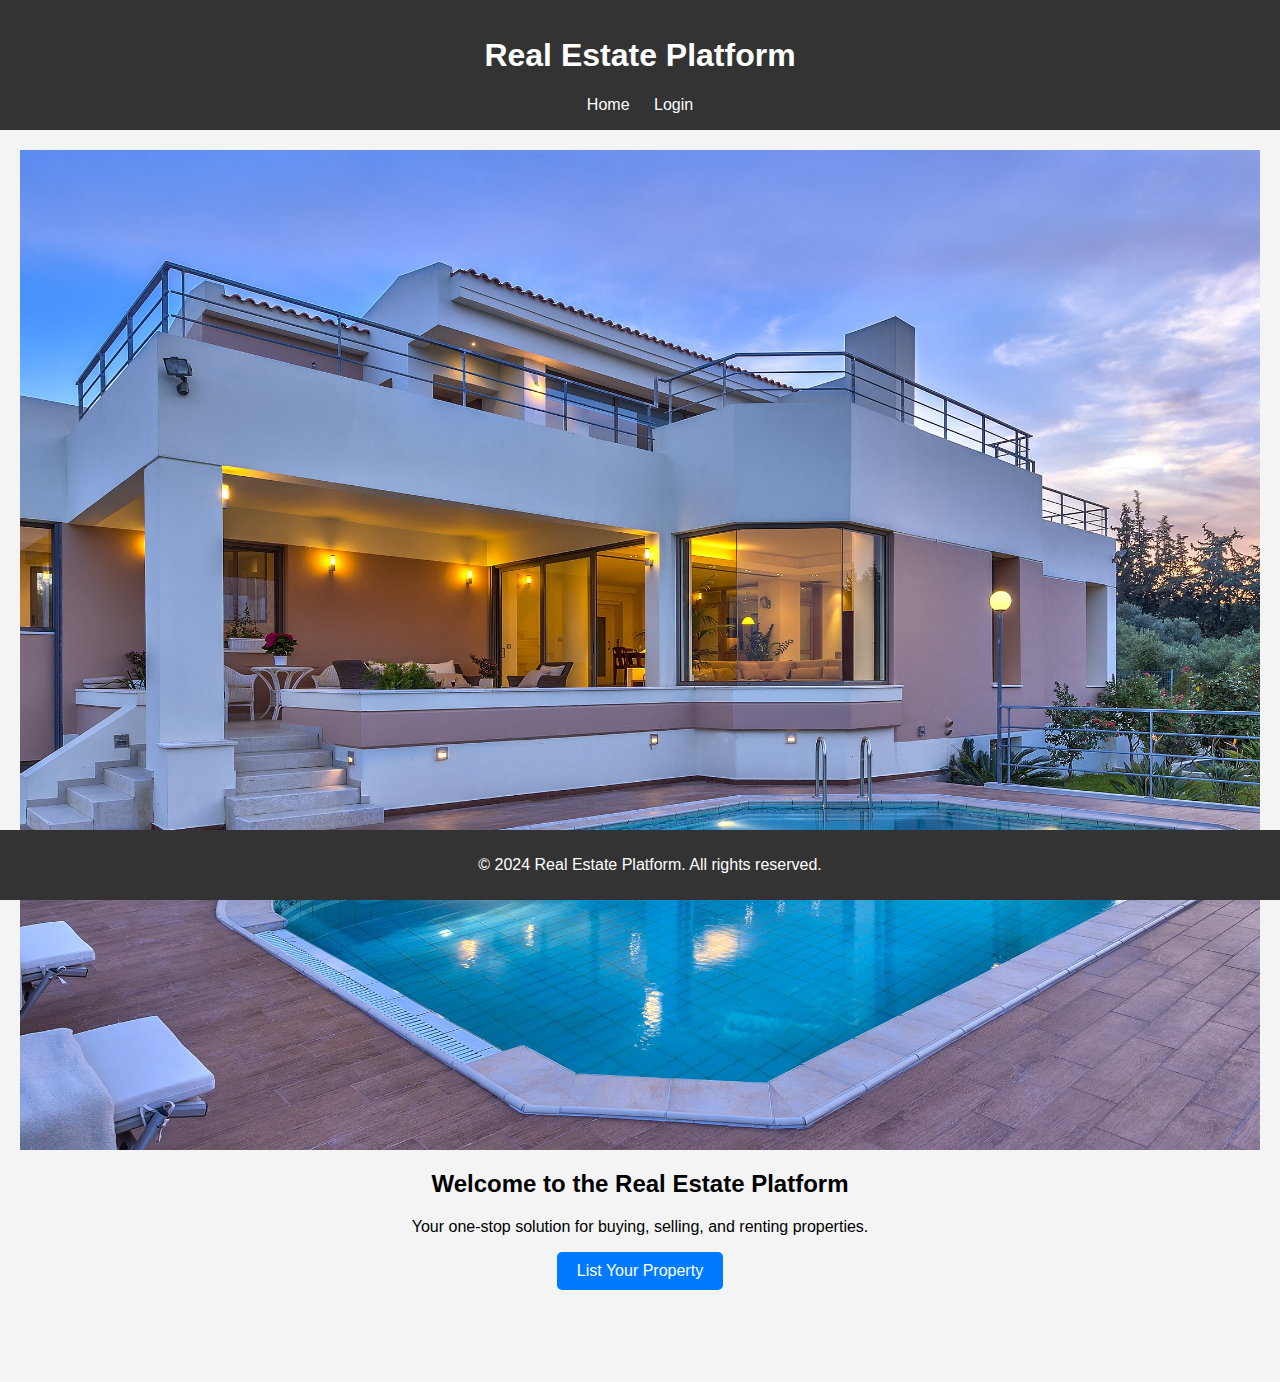
<file: index.html>
<!DOCTYPE html>
<html lang="en">
<head>
    <meta charset="UTF-8">
    <meta name="viewport" content="width=device-width, initial-scale=1.0">
    <title>Seller Home Page</title>
    <link rel="stylesheet" href="styles.css">

</head>
<body>
    
    <header>
        <h1 >Real Estate Platform</h1>
        <nav>
            <a href="index.html">Home</a>
            <a href="login.html">Login</a>
        </nav>
    </header>
    <main>
        <div class="background-example"></div>
        <h2>Welcome to the Real Estate Platform</h2>
        <p>Your one-stop solution for buying, selling, and renting properties.</p>
        <a href="property-preview.html" class="button">List Your Property</a>
    </main>
    <br><br><br><br>
    <footer>
        <p>&copy; 2024 Real Estate Platform. All rights reserved.</p>
    </footer>
</body>
</html>
</file>
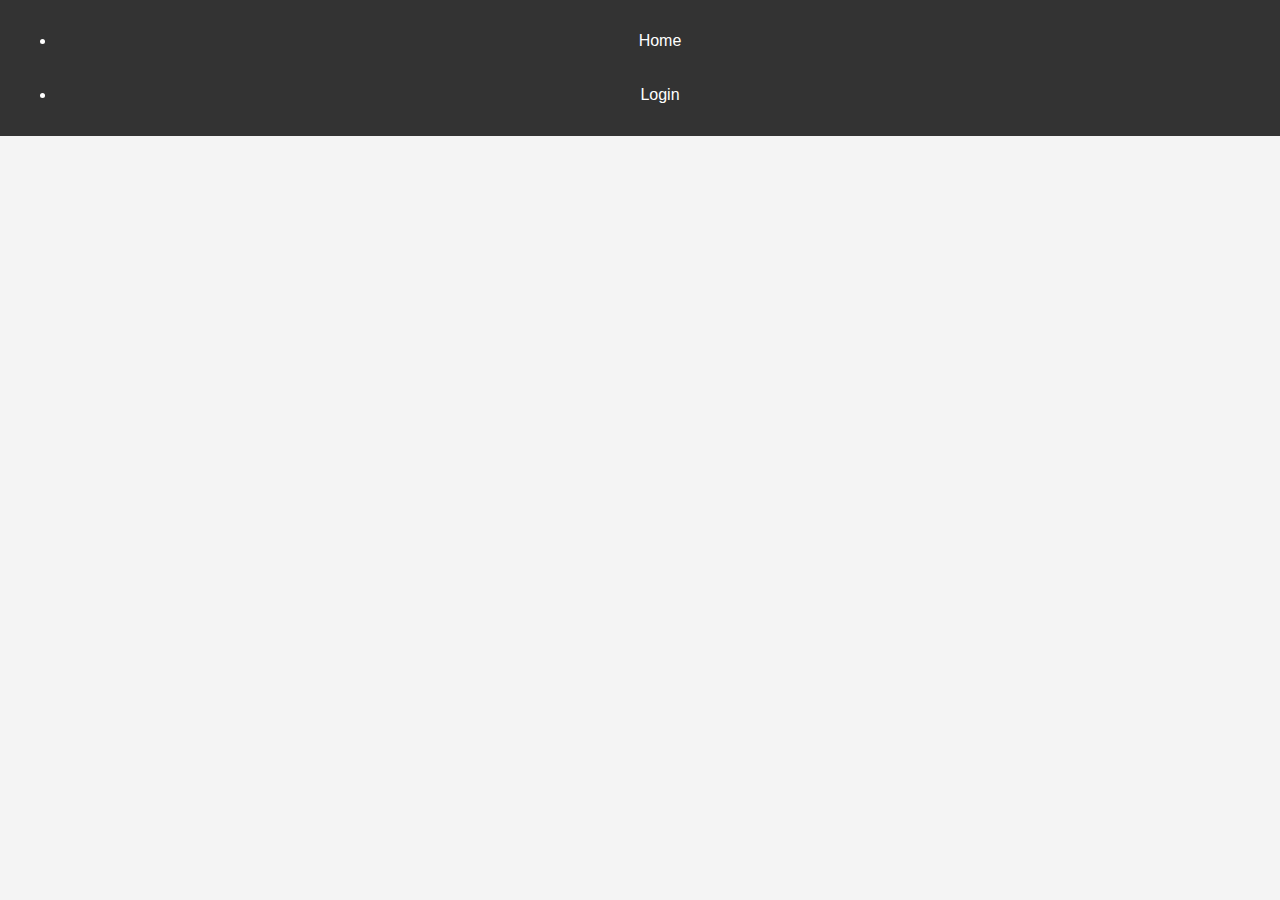
<file: login.html>
<!DOCTYPE html>
<html lang="en">
<head>
    <meta charset="UTF-8">
    <meta name="viewport" content="width=device-width, initial-scale=1.0">
    <title>Property Listing Website</title>
    <link rel="stylesheet" href="styles.css">
    
</head>
<body>
    <header>
        <nav>
            <ul>
                <li><a href="index.html" id="homeBtn">Home</a></li><br><br>
                <li><a href="#" id="loginBtn">Login</a></li>
                
                <!-- Add more navigation items as needed -->
            </ul>
        </nav>
    </header>

    <main>
        
        <!-- Your main content, property listing, etc. -->
        <div id="loginPage" class="login-page">
            <div class="login-form">
                <h2>Login</h2>
                <form>
                    <label for="username">Username:</label>
                    <input type="text" id="username" name="username" required>

                    <label for="password">Password:</label>
                    <input type="password" id="password" name="password" required>
                    <button type="submit">Login</button>
                   
                    
                </form>
            </div>
        </div>
      
    </main>

    <script>
        // Get elements
const loginBtn = document.getElementById('loginBtn');
const loginPage = document.getElementById('loginPage');


// Event listener for login button click
loginBtn.addEventListener('click', function() {
    loginPage.style.display = 'flex'; // Show login page
});


// Close login page if clicked outside of the form
loginPage.addEventListener('click', function(event) {
    if (event.target === loginPage) {
        loginPage.style.display = 'none'; // Hide login page
    }
});


    </script>
</body>
</html>
</file>
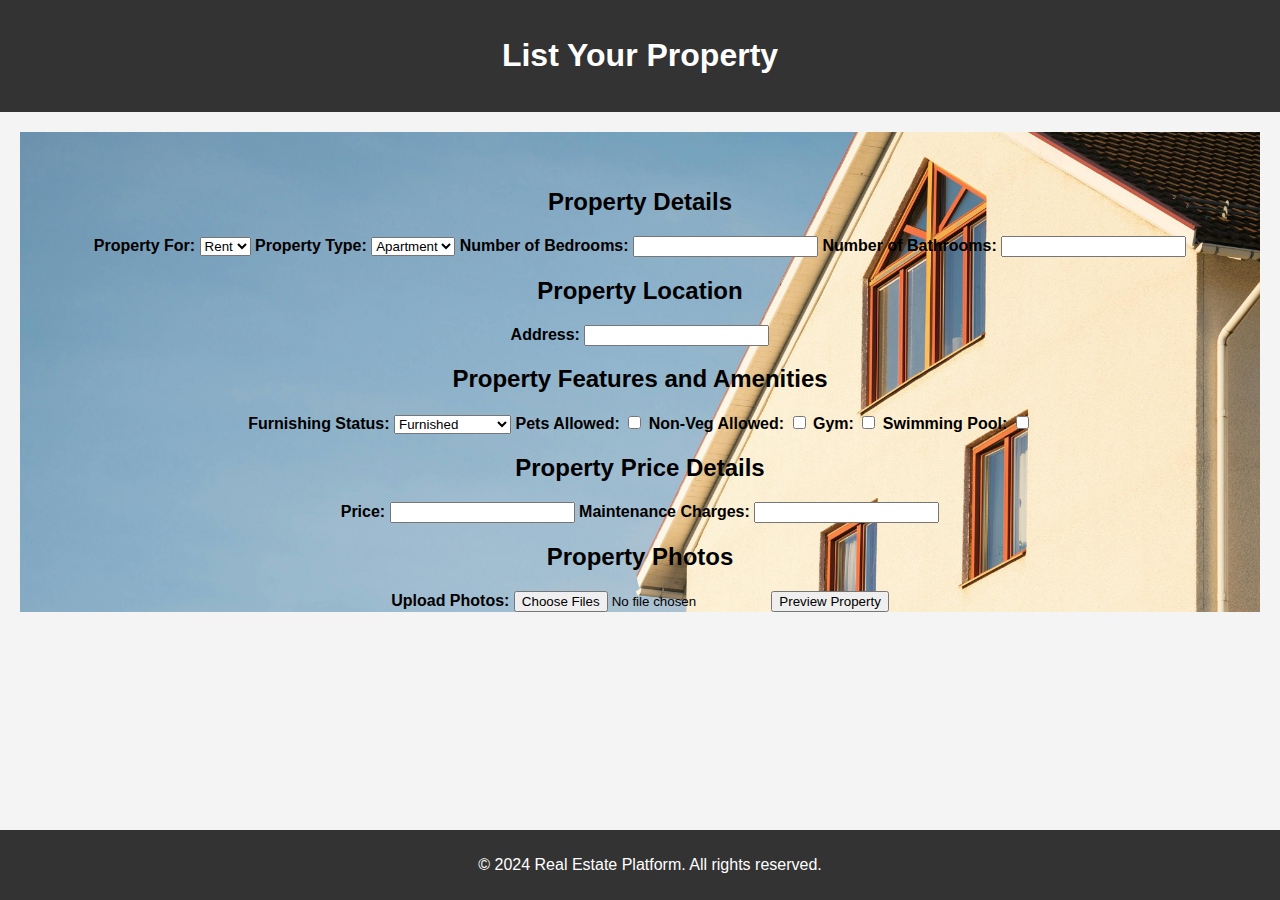
<file: property-form.html>
<!DOCTYPE html>
<html lang="en">
<head>
    <meta charset="UTF-8">
    <meta name="viewport" content="width=device-width, initial-scale=1.0">
    <title>Property Listing Form</title>
    <link rel="stylesheet" href="styles.css">
</head>
<body>
    
    <header>
        <h1>List Your Property</h1>
        
    </header>
    <main>
        <form id="propertyForm" onsubmit="return previewProperty()"><br><br>
            <h2>Property Details</h2>
            <label for="propertyFor">Property For:</label>
            <select id="propertyFor" name="propertyFor" required>
                <option value="Rent">Rent</option>
                <option value="Sale">Sale</option>
            </select>
            <label for="propertyType">Property Type:</label>
            <select id="propertyType" name="propertyType" required>
                <option value="Apartment">Apartment</option>
                <option value="House">House</option>
            </select>
            <label for="bedrooms">Number of Bedrooms:</label>
            <input type="number" id="bedrooms" name="bedrooms" min="1" required>
            <label for="bathrooms">Number of Bathrooms:</label>
            <input type="number" id="bathrooms" name="bathrooms" min="1" required>

            <h2>Property Location</h2>
            <label for="address">Address:</label>
            <input type="text" id="address" name="address" required>
            <div id="map"></div>

            <h2>Property Features and Amenities</h2>
            <label for="furnishing">Furnishing Status:</label>
            <select id="furnishing" name="furnishing" required>
                <option value="Furnished">Furnished</option>
                <option value="Semi-Furnished">Semi-Furnished</option>
                <option value="Unfurnished">Unfurnished</option>
            </select>
            <label for="petsAllowed">Pets Allowed:</label>
            <input type="checkbox" id="petsAllowed" name="petsAllowed">
            <label for="nonVegAllowed">Non-Veg Allowed:</label>
            <input type="checkbox" id="nonVegAllowed" name="nonVegAllowed">
            <label for="gym">Gym:</label>
            <input type="checkbox" id="gym" name="gym">
            <label for="swimmingPool">Swimming Pool:</label>
            <input type="checkbox" id="swimmingPool" name="swimmingPool">

            <h2>Property Price Details</h2>
            <label for="price">Price:</label>
            <input type="number" id="price" name="price" min="0" required>
            <label for="maintenance">Maintenance Charges:</label>
            <input type="number" id="maintenance" name="maintenance" min="0">

            <h2>Property Photos</h2>
            <label for="photos">Upload Photos:</label>
            <input type="file" id="photos" name="photos" accept="image/*" multiple required>

            <button type="submit">Preview Property</button>
        </form>
    </main>
    <br><br><br><br><br>
    <footer>
        <p>&copy; 2024 Real Estate Platform. All rights reserved.</p>
    </footer>
    <script src="scripts.js"></script>
</body>
</html>
</file>
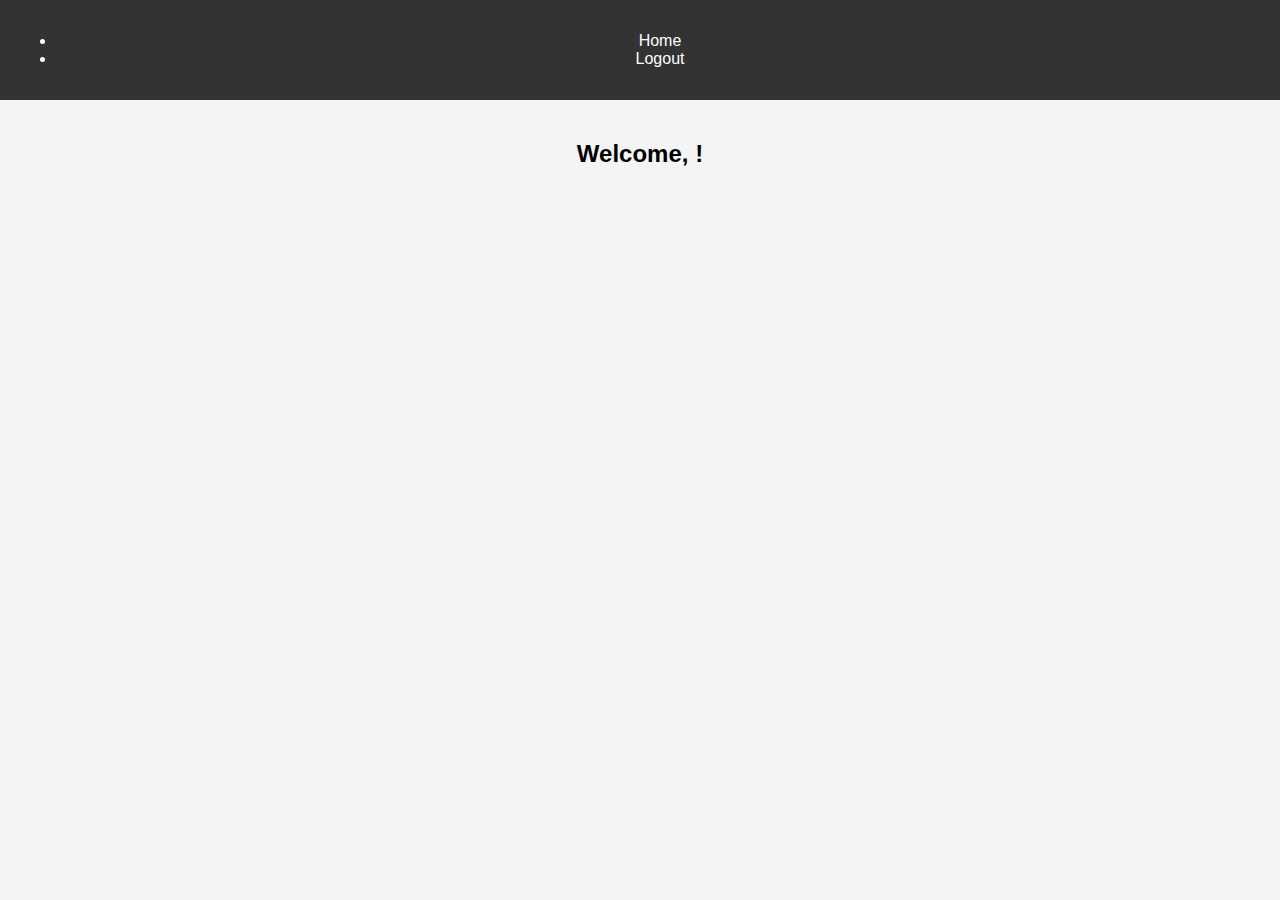
<file: welcome.html>
<!DOCTYPE html>
<html lang="en">
<head>
    <meta charset="UTF-8">
    <meta name="viewport" content="width=device-width, initial-scale=1.0">
    <title>Welcome Page</title>
    <link rel="stylesheet" href="styles.css">
</head>
<body>
    <header>
        <nav>
            <ul>
                <li><a href="#">Home</a></li>
                <li><a href="welcome.html">Logout</a></li> <!-- Link back to index.html or logout functionality -->
                <!-- Add more navigation items as needed -->
            </ul>
        </nav>
    </header>

    <main>
        <div id="welcomePage" class="welcome-page">
            <h2>Welcome, <span id="loggedInUser"></span>!</h2>
            <!-- Additional content or features for the welcome page -->
        </div>
    </main>

    <script src="scripts.js"></script>
</body>
</html>
</file>
<file: styles.css>
body {
    font-family: Arial, sans-serif;
    margin: 0;
    padding: 0;
    background-color: #f4f4f4;
}
.background-example {
    height: 1000px; /* Adjust height as needed */
    background-image: url('home.jpg'); /* Replace with your image path */
    background-size: cover; /* Cover the entire background */
    background-position: center; /* Center the background image */
    text-align: center;
}


#propertyForm{
    height: 1000px; /* Adjust height as needed */
    background-image: url('homephoto.jpg'); /* Replace with your image path */
    background-size: cover; /* Cover the entire background */
    background-position: center; /* Center the background image */
    text-align: center;
    font-weight: bold;
    position: relative;
    object-fit: fill;
    width: 100%;
    height: 100%;
    


}

header {
    background: #333;
    color: #fff;
    padding: 1em;
    text-align: center;
}


nav a {
    color: #fff;
    margin: 0 10px;
    text-decoration: none;
}

main {
    padding: 20px;
    text-align: center;
}

.button {
    display: inline-block;
    padding: 10px 20px;
    background: #007BFF;
    color: #fff;
    text-decoration: none;
    border-radius: 5px;
}

footer {
    background: #333;
    color: #fff;
    text-align: center;
    padding: 10px;
    position: fixed;
    width: 100%;
    bottom: 0;
}
.property-preview {
    max-width: 800px;
    margin: 0 auto;
    padding: 20px;
    background-color: #f9f9f9;
    border: 1px solid #ddd;
    border-radius: 5px;
}

.property-preview section {
    margin-bottom: 20px;
    padding: 20px;
    background-color: #fff;
    border: 1px solid #ccc;
    border-radius: 5px;
}

.property-preview h2 {
    margin-top: 0;
    font-size: 24px;
}

.property-preview .detail-item {
    display: flex;
    justify-content: space-between;
    margin-bottom: 10px;
}

.property-preview .label {
    font-weight: bold;
}

.photo-gallery {
    display: flex;
    flex-wrap: wrap;
    gap: 10px;
}

.photo-gallery img {
    max-width: 100%;
    height: auto;
    border-radius: 5px;
}
.login-page {
    display: none;
    position: fixed;
    top: 0;
    left: 0;
    width: 100%;
    height: 100%;
    background-color: rgba(0, 0, 0, 0.5); /* Semi-transparent background */
    z-index: 1000; /* Ensure it's above other content */
    justify-content: center;
    align-items: center;
    background-color: antiquewhite;
}

.login-form {
    background-color: #fff;
    padding: 20px;
    border-radius: 5px;
    width: 300px;
    text-align: center;
    
}



.login-form h2 {
    margin-top: 0;
}

.login-form form {
    display: flex;
    flex-direction: column;
}

.login-form label {
    margin-bottom: 5px;
}

.login-form input {
    padding: 8px;
    margin-bottom: 10px;
    border: 1px solid #ccc;
    border-radius: 3px;
}

.login-form button {
    padding: 10px;
    background-color: #007bff;
    color: #fff;
    border: none;
    border-radius: 3px;
    cursor: pointer;
}

.login-form button:hover {
    background-color: #0056b3;
}
</file>
